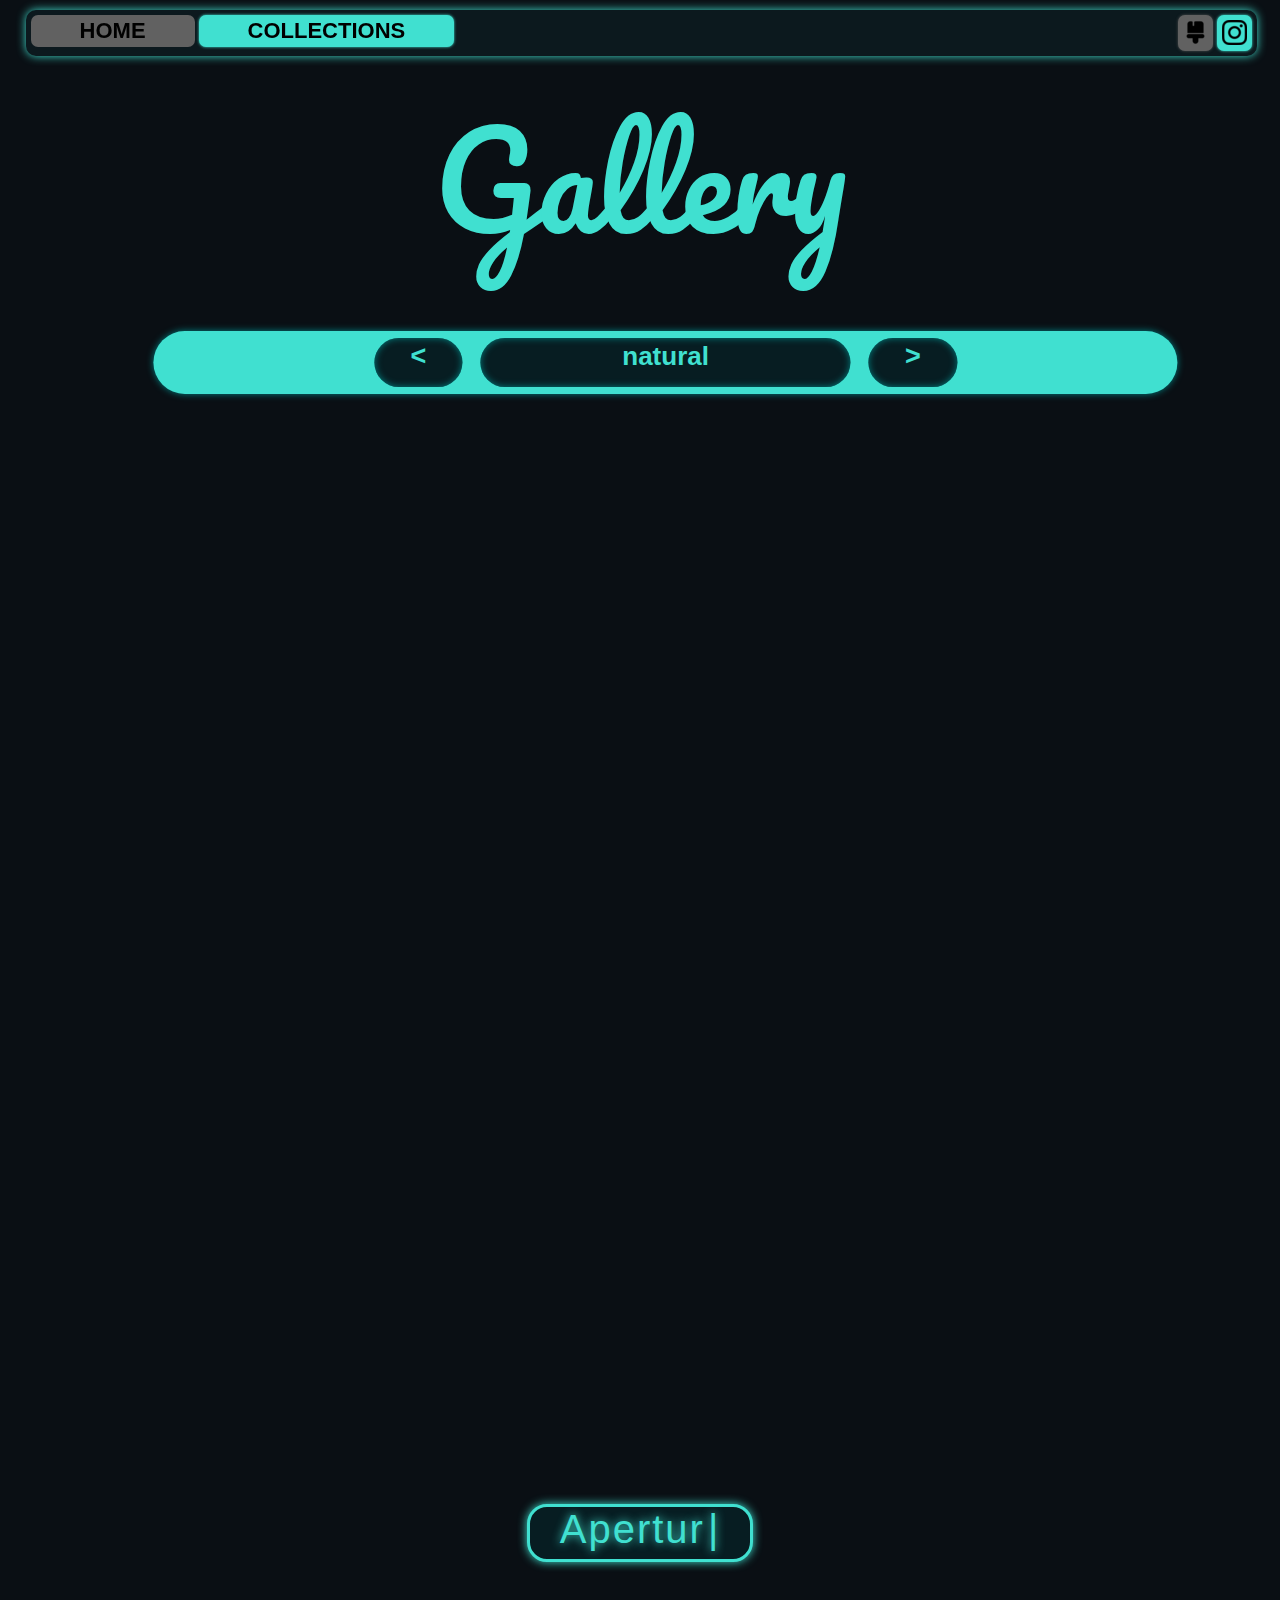
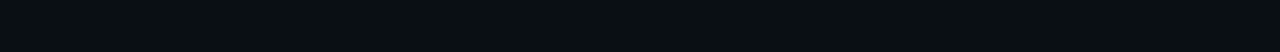
<file: gallery.html>
<!DOCTYPE html>
<html lang="en">

<head>
    <meta charset="UTF-8">
    <meta name="viewport" content="width=device-width, initial-scale=1.0">
    <meta name="description"
        content="Explore a collection of high-quality photographs captured by NyctoSnap. Discover beautiful landscapes, portraits, and more.">
    <meta name="keywords" content="photography, collection, gallery, NyctoSnap, landscapes, portraits">
    <link rel="stylesheet" href="style.css">
    <link rel="stylesheet" href="https://fonts.googleapis.com/css2?family=Pacifico&display=swap">
    <link rel="shortcut icon" href="image/favicon.ico" type="image/x-icon">
    <title>NyctoSnap | Gallery</title>

    <script defer>
        var text = "creature";
        var creatures = ["natural", "artificial"];
        var currentIndex = 0;
        var i1 = getElementById("i1");
        var i2 = getElementById("i2");
        var i3 = getElementById("i3");
        var i4 = getElementById("i4");
        var i5 = getElementById("i5");
        var i6 = getElementById("i6");

        function changeCreature() {
            currentIndex = (currentIndex + 1 + creatures.length) % creatures.length;
                document.getElementById("creature-text").textContent = creatures[currentIndex];
                if(creatures[currentIndex]=="artificial"){
                    document.body.classList.add("togit");
                }
                else{
                    document.body.classList.remove("togit");
                }
        }

        function changeCreatureReverse() {
            currentIndex = (currentIndex - 1 + creatures.length) % creatures.length;
            document.getElementById("creature-text").textContent = creatures[currentIndex];
            if(creatures[currentIndex]=="artificial"){
                    document.body.classList.add("togit");
                }
                else{
                    document.body.classList.remove("togit");
                }
        }
    </script>

</head>

<body>
    <header>
        <nav class="navi" id="navi">
            <button onclick="ThemeDown()" id="menu" style="float:left; padding: 3px 6px;" class="ig menu">
                <img src="/image/theme.png" style="margin-top:3px;" width="25px" height="25px" alt="menu">
            </button>

            <a class="btn" href="/">HOME</a>
            <a class="active btn" href="/gallery.html">COLLECTIONS</a>

            <button onclick="Drop()" class="logo">COLLECTION</button>

            <a target="_blank" href="https://instagram.com/NyctoSnap" style="float:right; padding: 0 5px;"
                class="ig active">
                <img src="/image/igm.png" width="25px" height="25px" alt="ig">
            </a>

            <a onclick="ThemeDown()" style="padding: 0 5px; float:right; box-shadow: 0 0 3px rgb(80, 80, 80); "
                id="themebtn" class="ig"><img src="/image/theme.png" width="25px" height="25px" alt="Theme"></a>
        </nav>
        <nav class="navi2" id="navi2">
            <a href="/">HOME</a>
            <a class="active" href="/gallery.html">COLLECTIONS</a>
        </nav>
        <button onclick="themetog()" class="theme" id="theme">
            <section class="togcir" id="togcir"></section>
        </button>
        <br>
        <hr style="border:0;">
    </header>

    <main onclick="DropOut()">
        <h1>Gallery</h1>
        <div class="imgnav">
            <a class="arrow" onclick="changeCreatureReverse()"><</a>
            <a id="creature-text" style="margin-inline: 0!important; width: 25vw!important; font-family:'Trebuchet MS', 'Lucida Sans Unicode', 'Lucida Grande', 'Lucida Sans', Arial, sans-serif; font-size: 26px!important;">natural</a>
            <a class="arrow" onclick="changeCreature()">></a>
        </div>
        <div class="row-outer">
            <div class="container">
                <div class="grid-gallery">
                    <div id="i1" class="item item1"></div>
                    <div id="i2" class="item item2"></div>
                    <div id="i3" class="item item3"></div>
                    <div id="i4" class="item item4"></div>
                    <div id="i5" class="item item5"></div>
                    <div id="i6" class="item item6"></div>
                </div>
            </div>
        </div>

    </main>

    <footer>
        <div style="margin-top: 10vh!important;" class="text-container">
            <span id="animated-text"></span><span class="cursor">|</span>
        </div>
    </footer>
</body>
<script src="logic.js"></script>

</html>
</file>
<file: style.css>
@keyframes fadein {
    0% {
        opacity: 0;
    }

    100% {
        opacity: 1;
    }
}

body {
    animation: fadein 3500ms;
    margin-top: 10px;
    margin-bottom: 7vw;
    margin-inline: 2vw;
    background-color: rgb(10, 15, 20);
    color: white;
    font-family: 'Segoe UI', Tahoma, Geneva, Verdana, sans-serif;
    user-select: none;
}

button {
    cursor: pointer;
}

* {
    text-align: center;
    transition: 500ms;
    -webkit-tap-highlight-color: transparent;
}

.active:hover {
    background-color: rgb(48, 184, 170);
}

.active {
    background: turquoise;
    box-shadow: 0 0 3px turquoise;
}

.navi {
    box-shadow: 0 0 10px turquoise;
    background-color: rgb(12, 25, 30);
    border-radius: 10px;
    position: fixed;
    width: 95.7vw;
    padding: 3px;
    overflow: none;
    z-index: 1000;
}

.navi2 {
    padding: 3px;
    margin-top: 5px;
    width: 100%;
    position: fixed;
    margin-top: 45px;
    background: rgb(12, 25, 30);
    border-bottom-left-radius: 10px;
    border-bottom-right-radius: 10px;
    display: none;
    max-width: 95.7vw;
    z-index: 1000;
    box-shadow: 0 6px 7px turquoise;
}

a {
    text-decoration: none;
    font-size: 22px;
    font-weight: 800;
    font-family: 'Segoe UI', Tahoma, Geneva, Verdana, sans-serif;
    color: rgb(0, 0, 0);
    padding: 3px 4%;
    float: left;
    background-color: rgb(97, 97, 97);
    border-radius: 7px;
    margin: 2px;
    text-align: center;
    cursor: pointer;
}

a:hover {
    background-color: rgb(70, 70, 70);
}

.ig img {
    margin-top: 5px;
    user-select: none;
}

::-webkit-scrollbar {
    width: 0;
}

.menu {
    display: none;
    background-color: grey;
    border-radius: 10px;
    margin: 2px;
    cursor: pointer;
}

@keyframes glow {
    0% {
        text-shadow: 0 0 15px teal;
    }

    50% {
        text-shadow: 0 0 30px turquoise;
    }

    100% {
        text-shadow: 0 0 15px teal;
    }
}


h1 {
    animation: glow 3s infinite;
    color: turquoise;
    margin-top: 30px;
    font-family: pacifico;
    font-size: 10vw;
    border-radius: 15px;
    font-weight: lighter;
    text-shadow: teal;
    margin-bottom: 40px;
}

.mh1 {
    margin-top: 50px !important;
    font-size: 15vw!important;
}

.logo {
    cursor: pointer;
    font-size: 25px;
    color: rgb(18, 18, 18);
    border: none;
    font-weight: bold;
    font-family: 'Segoe UI', Tahoma, Geneva, Verdana, sans-serif;
    display: none;
    padding-inline: 19px;
    padding-bottom: 3px;
    background-color: turquoise;
    border-bottom-left-radius: 10px;
    border-bottom-right-radius: 10px;
    box-shadow: 0 3px 6px teal;
}

.logo:hover {
    background: rgb(43, 153, 142);
}

@keyframes slide {
    0% {
        margin-top: 0px;
        opacity: 0%;
    }

    80% {
        margin-top: 80px;
    }

    100% {
        margin-top: 73px;
        opacity: 100%;
    }
}

.theme {
    animation: slide 300ms;
    margin-top: 73px;
    border-radius: 100px;
    border: solid 3px rgb(40, 80, 90);
    z-index: 999;
    background-image: url(/image/night.png);
    width: 100px;
    height: 50px;
    display: none;
    position: fixed;
    box-shadow: 0 0 10px white;
    left: 50%;
    transform: translateX(-50%);
}

.togcir {
    background-image: url(/image/moon.png);
    border-radius: 100%;
    margin-right: 0;
    width: 32px;
    height: 32px;
}

@media screen and (max-width:380px) {
    .menu {
        display: block;
    }

    .btn {
        display: none;
    }

    .logo {
        display: inline;
    }

    .navi {
        padding: 0;
        width: 97%;
    }

    .ig {
        border: solid 3px rgba(24, 24, 24, 0);
    }

    .navi a {
        border-radius: 10px;
    }

    #themebtn {
        display: none;
    }

    p {
        margin-top: 40px;
    }

    h1 {
        margin-top: 50px;
        font-size: 20vw;
    }

    .mh1 {
        font-size: 18vw;
    }

    .row {
        margin-top: 25px;
    }
}

.imgnav{
    display: flex;
    box-shadow: 0 0 7px teal;
    width: 80vw;
    margin-inline: 8vw;
    transform: translateX(8vw);
    align-items: center;
    justify-content: center;
    margin-inline: 2vw; 
    background-color: turquoise; 
    height: 7vh; 
    border-radius: 1000px;
    min-width: 300px;
}

.imgnav a{
    font-family: 'Franklin Gothic Medium', 'Arial Narrow', Arial, sans-serif;
    font-size: 27px;
    box-shadow: inset 0 0 7px teal;
    margin: 2vh;
    height: 4.7vh;
    width: 3vw;
    border-radius: 1000px;
    padding-inline: 25px;
    background-color:rgb(7, 29, 34)!important;
    color: turquoise;
}

.arrow:hover{
    background: teal!important;
}

.themeswitch {
    background-color: powderblue;
    color: black;

    a:hover {
        background-color: rgb(129, 129, 129);
    }

    .active {
        background-color: rgb(135, 210, 215);
    }

    .active:hover {
        background-color: rgb(111, 176, 180);
    }

    .imgnav{
        background-color: rgb(135, 210, 215);
    }

    .imgnav a{
        background-color: white!important;
        color: black!important;
    }

    .arrow:hover{
        background: rgb(168, 244, 250)!important;
    }

    a {
        background-color: rgb(177, 177, 177);
    }

    .menu {
        border-color: rgb(177, 177, 177) !important;
        background-color: rgb(177, 177, 177) !important;
    }

    h1 {
        color: white !important;
    }

    nav {
        background-color: rgb(255, 255, 255);

        .ig {
            border-color: rgb(135, 210, 215);
        }

        .menu {
            border-color: gray;
        }
    }

    .logo {
        border-color: white;
        background-color: rgb(135, 210, 215) !important;
    }

    .logo:hover {
        background-color: rgb(109, 177, 184) !important;
    }

    .text-container {
        border-color: white;
        background-color: rgb(135, 210, 215);
    }

    .cursor {
        color: white;
    }
}

.text-container {
    text-align: center;
    background-color: rgb(7, 29, 34);
    font-size: 40px;
    letter-spacing: 2px;
    text-shadow: 0 0 10px turquoise;
    color: turquoise;
    position: relative;
    margin-top: 3vh;
    border-style: solid;
    border-radius: 20px;
    box-shadow: 0 0 10px turquoise;
    width: 220px;
    padding-bottom: 7px;
    left: 50%;
    transform: translateX(-50%);
}

.cursor {
    display: inline-block;
    animation: blink 1s step-start infinite;
    margin-left: 3px;
}

@keyframes blink {
    50% {
        opacity: 0;
    }
}

@media screen and (max-width: 800px) {
    .column {
        -ms-flex: 50%;
        flex: 50%;
        max-width: 50%;
    }
}

@media screen and (max-width: 600px) {
    .column {
        -ms-flex: 100%;
        flex: 100%;
        max-width: 100%;
    }
}

.row {
    display: inline-flex;
    padding: 0 4px;
}

.column {
    -ms-flex: 30%;
    flex: 30%;
    padding: 0 4px;
}

.column img {
    margin-top: 8px;
    vertical-align: middle;
    width: 100%;
}

.row-outer {
    padding: 20px 0;
}

.container {
    width: 95%;
    max-width: 1160px;
    margin: auto;
}

.grid-gallery {
    display: grid;
    grid-template-columns: 1fr 1fr 1fr 1fr;
    grid-template-areas: 'item1 item1 item2 item3'
        'item4 item4 item2 item5'
        'item4 item4 item2 item6';
    grid-gap: 10px;
}

@keyframes zoom {
    0% {
        transform: scale(1);
        box-shadow: 0 0 0px teal;
    }

    100% {
        transform: scale(1.02);
        box-shadow: 0 0 20px teal;
    }
}

.item {
    background-repeat: no-repeat !important;
    background-size: cover !important;
    background-position: center !important;
    min-height: 20rem;
    cursor: pointer;
    background: white;
    border-radius: 10px;
    transition: transform 250ms, box-shadow 250ms;
}

.item:hover {
    box-shadow: 0 0 20px teal;
    transform: scale(1.02);
    animation: zoom 250ms alternate;
}

.item1 {
    grid-area: item1;
    background: url("https://lh3.googleusercontent.com/pw/AP1GczMC-6FgmVXpMjJKdJZVZ0SHudfRAud9YYHDDcjrMWewqyTieY69RisBARWeo0-ut2W8JEqcKsZfwtf5iNoHqenTxKdGHAwDtyql7m2CuXky26HCzvQ=w2400");
    background-position: top;
}

.item2 {
    grid-area: item2;
    background: url("https://lh3.googleusercontent.com/pw/AP1GczOmcaClmP18GNrcAsjiTf2k_SQ-0Dj4I7oibaLd9RWzXmJ-hn-sB0j_Cp2Hd4bC-p5eyoNNaiZP6d8qGtwJpvNR1-rQD2XKq4Sqvhn9lzye6dFClJw=w2400");
}

.item3 {
    grid-area: item3;
    background: url("https://lh3.googleusercontent.com/pw/AP1GczNWjNp38dgHhTqjstMAIqMQEaocxL-CiRG_ONXGzzbXqzD_XA51UPNEkjI16GnnrSMe2RE5ZU-ly60wAzxX_OnbGjv3H9j2nWDN5pNDIObNJ1CRrEg=w2400");
}

.item4 {
    grid-area: item4;
    background: url("https://lh3.googleusercontent.com/pw/AP1GczOTLPoWQMS1T7261bUSo7IQtvoRsaX6oS1lAG_n2CAwasPDk3RFBzLqtwElot1aAperbQtXLWB7s2j-GvTZ5Aj6s0w0kT8CfMlFWj-yxhIqsQ6autE=w2400");
}

.item5 {
    grid-area: item5;
    background: url("https://lh3.googleusercontent.com/pw/AP1GczOOW2_FXqQsn5rhFxtUCX_ew-yNgY0NiSjRDr9VmJpYnIZzOEUQN4AqIX_7D3MbrQs3--wZIv8YL2mUkfMXuDn1kABFs9XltXOmaXg40DrcjhtI730=w2400");
}

.item6 {
    grid-area: item6;
    background: url("https://lh3.googleusercontent.com/pw/AP1GczPDJRvBszvhwLrMRBNqG-dRObtwdwLlDU4YBZCuw0GpXZ-EA8H7V8B5C8SjMYm1o6LO-t0wgcVcQWKvjyWXTI-CJscQdwl5T-0DkKvQjXhceKcmtQQ=w2400");
}

.togit{
    .item1 {
        background: url("https://lh3.googleusercontent.com/pw/AP1GczMvZ7kPbtkCIQcLjpDTSgehXL5b_lVf5bmSRxuHV3aZXD8Cr2uupO1a6oKlfVn-fr-OvrViBL0MyuO7ZjMWUsCgXNTr_UBeE4W_0m3QL0m54wU5MME=w2400");
    }
    
    .item2 {
        background: powderblue url("");
    }
    
    .item3 {
        background: url("https://lh3.googleusercontent.com/pw/AP1GczP7CDmEazM5F92NwkAWtn54nalAP7b0UvY5AgjlclmJ9MMrUvmLgY5jrT_myMHd4-tF9CtsfYEZpjU-7gYYS-IdrtOkoagoxuSrA3lDB89X3bCRz1I=w2400");
    }
    
    .item4 {
        background: url("https://lh3.googleusercontent.com/pw/AP1GczOku2BZP_kXbnKjcvW9d2lx8E1M-hyOWDG0a8DHTn8mD-2DEH8rmjYO7_3O9yHJXAgUA6-yBx85FH80gbkF1I7N99NBXOCibHil0l1c12Dpu6DSBCU=w2400");
    }
    
    .item5 {
        background: url("https://lh3.googleusercontent.com/pw/AP1GczNB5gO7861G1-JoM7V0krwrbV8vB-27fK8uuIBFzldOM2Do1cHC0SpxliyvSk2PJOeaQ7h1MDTjWgQuqGpe4NuVYJMYC1nFHJpvCoCxGaSg3CgpP8g=w2400");
    }
    
    .item6 {
        background: powderblue url("");
    }
    
}

@media (max-width: 768px) {
    .grid-gallery {
        display: grid;
        grid-template-columns: 1fr 1fr 1fr;
        grid-template-areas: "item1 item1 item2"
            "item3 item4 item2"
            "item5 item6 item2";
    }
}

@media (max-width: 620px) {
    .grid-gallery {
        grid-template-columns: 1fr 1fr;
        grid-template-areas: "item1 item3"
            "item2 item4"
            "item2 item5"
            "item2 item6";
    }
}

@media (max-width: 360px) {
    .grid-gallery {
        grid-template-columns: 1fr;
        grid-template-areas: "item1"
            "item2"
            "item3"
            "item4"
            "item5"
            "item6";
    }

    .item2 {
        background-position: top;
    }
}
</file>
